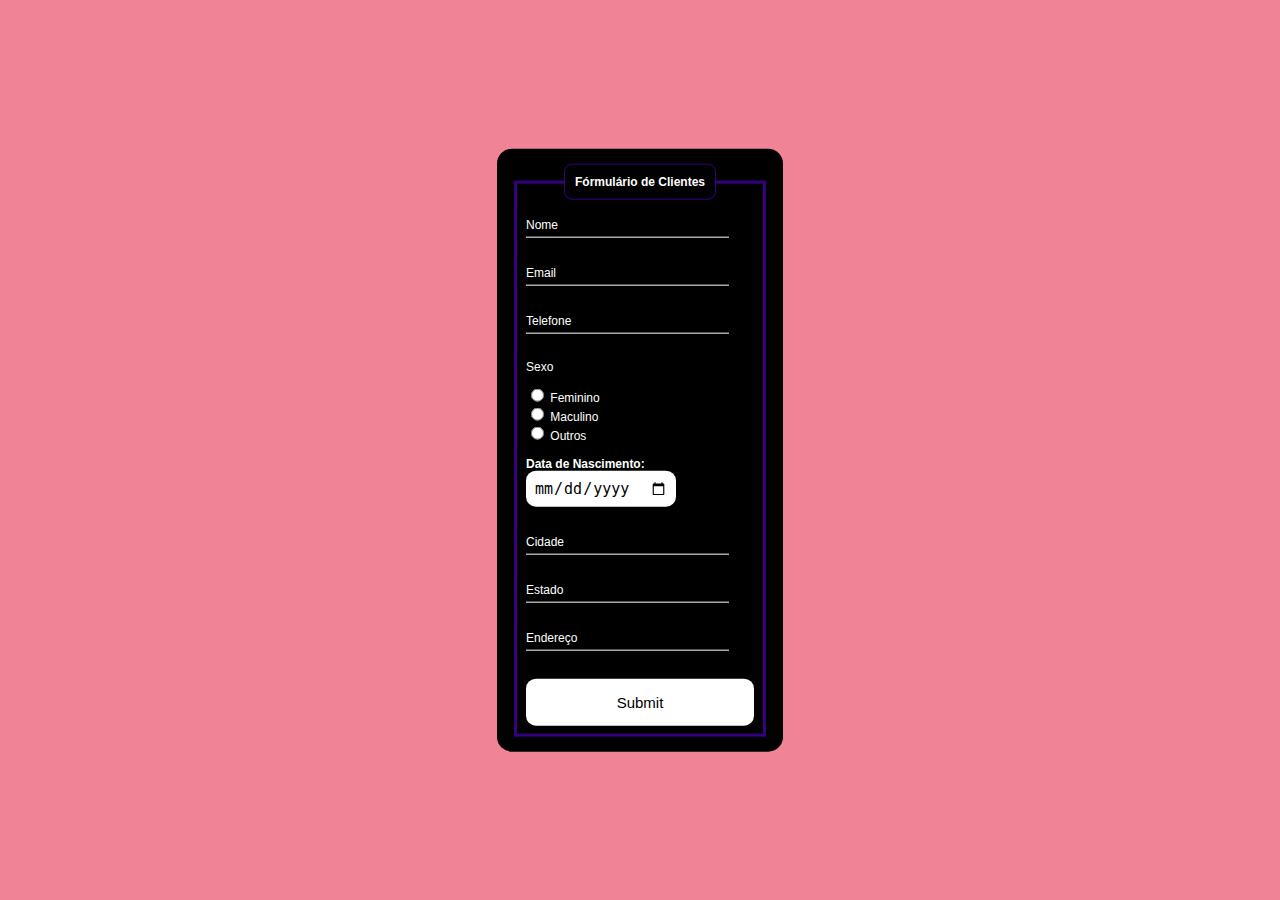
<file: Registro.html>
<!DOCTYPE html>
<html lang="pt-br">
<head>
    <meta charset="UTF-8">
    <meta name="viewport" content="width=device-width, initial-scale=1.0">
    <title>Luxus Modas</title>
    <link rel="shortcut icon" href="/imagens/icon.png">
    <link rel="stylesheet" href="/registro.css">
  
</head>
<body>
  <div class="box">
  <form action="/index.html">
  <fieldset>
  <legend><b>Fórmulário de Clientes</b></legend>
  <br>
<div class="inputBox">
    <input type="text" name="nome" id="nome" class="inputUser" required>
    <label for="nome" class="labelInput">Nome</label>
</div>
<br><br>

<div class="inputBox">
    <input type="text" email="email" id="email" class="inputUser" required>
    <label for="Email" class="labelInput">Email</label>
</div>
<br><br>

<div class="inputBox">
   <input type="text" telefone="telefone" id="telefone" class="inputUser" required>
   <label for="Telefone" class="labelInput">Telefone</label>
</div>
<br>
<p>Sexo</p>
  <input type="radio" id="feminino" name="genero" value="feminino" required>
  <label for="feminino">Feminino</label><br>

  <input type="radio" id="masculino" name="genero" value="masculino" required>
  <label for="masculino">Maculino</label><br>

  <input type="radio" id="outros" name="genero" value="outros" required>
  <label for="outros">Outros</label><br><br>

  
  <label for="data_nascimento"><b>Data de Nascimento:</b></label>
  <input type="date" name="data_nascimento" id="data_nascimento" required>
  <br><br><br>

  <div class="inputBox">
  <input type="text" name="cidade" id="cidade" class="inputUser" required>
  <label for="Cidade" class="labelInput">Cidade</label>
  </div>
  <br><br>

  <div class="inputBox">
  <input type="text" name="estado" id="estado" class="inputUser" required>
  <label for="Estado" class="labelInput">Estado</label>
  </div>
  <br><br>
   
  <div class="inputBox">
  <input type="text" name="endereço" id="endereço" class="inputUser" required>
  <label for="Endereço" class="labelInput">Endereço</label>
  </div>
  <br><br>

  <input type="submit" name="submit" id="submit">

  </fieldset>
  </form>
  </div>
</body>
</html>
</file>
<file: registro.css>
body {
    color: white;
    background-color: rgb(240, 132, 150);
    font-family: Arial, Helvetica, sans-serif;
    font-size: 12px;
    
  }
  
.box {
    color: white;
    position: absolute;
    top: 50%;
    left: 50%;
    transform: translate(-50%,-50%);
    background-color: black;
    padding: 15px;
    border-radius: 15px;
    width: 20%;
}

fieldset {
  border: 3px solid rgb(55, 0, 128);
}

legend {
  border: 1px solid rgb(55, 0, 128);
  padding: 10px;
  text-align: center;
  background-color: ;
  border-radius: 8px;
}

.inputBox {
  position: relative;
}

.inputUser {
  background: none;
  border: none;
  border-bottom: 1px solid white;
  outline: none;
  color: white;
  font-size: 15px;
  width: 100%px;
  letter-spacing: 2px;
}

.labelInput {
  position: absolute;
  top: 0px;
  left: 0px;
  pointer-events: none;
  transition: .5s;
}

.inputUser:focus ~ .labelInput,
.inputUser:valid ~ .labelInput {
  top: -20px;
  font-size: 12px;
  color: rgb(55, 0, 128);
}

#data_nascimento {
  border: none;
  padding: 8px;
  border-radius: 10px;
  outline: none;
  font-size: 15px;
}

#submit {
  background-color: white;
  width: 100%;
  border: none;
  padding: 15px;
  color: black;
  font-size: 15px;
  cursor: pointer;
  border-radius: 10px;
}
</file>
